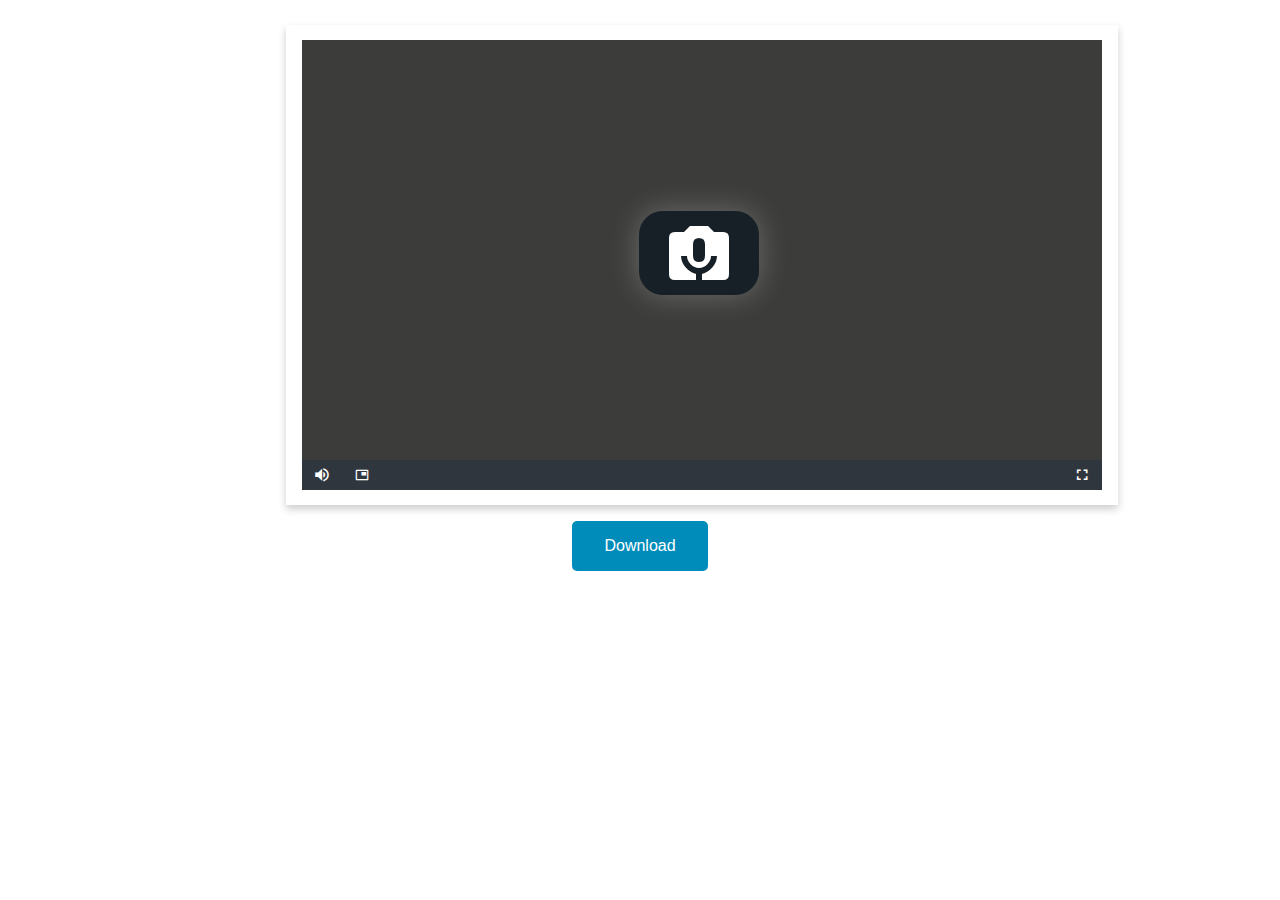
<file: index.html>
<!doctype html>
<html>
<head>
  <meta charset="utf-8">
  <title>Video Grabber</title>

  <link href="./styles/videojs.record.css" rel="stylesheet">
  <link href="./styles/video-js.css" rel="stylesheet">
  <link href="./styles/index.css" rel="stylesheet">

  <script src="./lib/video.js"></script>
  <script src="./lib/RecordRTC.js"></script>
  <script src="./lib/webrtc.js"></script>
  <script src="./lib/moment.min.js"></script>
  <script src="./lib/videojs.record.js"></script>

</head>
<body>

  <div class="main">
    <div class="card card-video-player">
      <video id="portfolioVideo" playsinline class="video-js vjs-default-skin"></video>
    </div>
  <button class="btn btn-primary download">Download</button>
</div>

<script>
var videoMaxLengthInSeconds = 120;

var options = {
    controls: true,
    width: 800,
    height: 450,
    fluid: false,
    plugins: {
        record: {
            audio: true,
            video: {
                width: 1280,
                height: 720
            },
            frameWidth: 1280,
            frameHeight: 720,
            maxLength: videoMaxLengthInSeconds,
            videoMimeType: "video/webm;codecs=H264",
            autoMuteDevice: true
        }
    }
};

var player = videojs('portfolioVideo', options, function() {
    // print version information at startup
    var msg = 'Using video.js ' + videojs.VERSION +
        ' with videojs-record ' + videojs.getPluginVersion('record') +
        ' and recordrtc ' + RecordRTC.version;
    videojs.log(msg);
});

player.on('deviceError', function() {
    console.log('device error:', player.deviceErrorCode);
});

player.on('error', function(element, error) {
    console.error(error);
});

player.on('startRecord', function() {
    console.log('started recording!');
});

player.on('finishRecord', function() {
    console.log('finished recording!')
    var current_date = moment().format('MM_DD_YYYY_H_mm_ss')
    player.record().saveAs({'video': 'Portfolio_Video_Capture_'+current_date+'.webm'})
});


</script>

</body>
</html>
</file>
<file: styles/videojs.record.css>
/*!
Default styles for videojs-record 3.11.0
*/
@font-face {
  font-family: videojs-record;
  src: url([data-uri]) format("woff");
  font-weight: normal;
  font-style: normal; }

.vjs-icon-av-perm {
  font-family: videojs-record;
  font-weight: normal;
  font-style: normal; }
  .vjs-icon-av-perm:before {
    content: "\f101"; }

.vjs-icon-sv-perm {
  font-family: videojs-record;
  font-weight: normal;
  font-style: normal; }
  .vjs-icon-sv-perm:before {
    content: "\f104"; }

.vjs-icon-video-perm {
  font-family: videojs-record;
  font-weight: normal;
  font-style: normal; }
  .vjs-icon-video-perm:before {
    content: "\f102"; }

.vjs-icon-audio-perm {
  font-family: videojs-record;
  font-weight: normal;
  font-style: normal; }
  .vjs-icon-audio-perm:before {
    content: "\f103"; }

.vjs-icon-screen-perm {
  font-family: videojs-record;
  font-weight: normal;
  font-style: normal; }
  .vjs-icon-screen-perm:before {
    content: "\f104"; }

.vjs-icon-record-start {
  font-family: videojs-record;
  font-weight: normal;
  font-style: normal; }
  .vjs-icon-record-start:before {
    content: "\f105"; }

.vjs-icon-record-stop {
  font-family: videojs-record;
  font-weight: normal;
  font-style: normal; }
  .vjs-icon-record-stop:before {
    content: "\f106"; }

.vjs-icon-photo-camera {
  font-family: videojs-record;
  font-weight: normal;
  font-style: normal; }
  .vjs-icon-photo-camera:before {
    content: "\f107"; }

.vjs-icon-picture-in-picture-start {
  font-family: videojs-record;
  font-weight: normal;
  font-style: normal; }
  .vjs-icon-picture-in-picture-start:before {
    content: "\f108"; }

.vjs-icon-picture-in-picture-stop {
  font-family: videojs-record;
  font-weight: normal;
  font-style: normal; }
  .vjs-icon-picture-in-picture-stop:before {
    content: "\f109"; }

/* General plugin style.
--------------------------------------------------------------------------------
*/
/* Position fullscreen control on right side of the player.
--------------------------------------------------------------------------------
*/
.vjs-record.video-js .vjs-control.vjs-fullscreen-control {
  position: absolute;
  right: 0; }

/* Ensure custom controls are always visible because
   the plugin hides and replace the video.js native mobile
   controls.
--------------------------------------------------------------------------------
*/
.vjs-record .vjs-using-native-controls .vjs-control-bar {
  display: flex !important; }

/* Handle responsive / fluid view.
--------------------------------------------------------------------------------
*/
.vjs-record.vjs-fluid wave.vjs-wavedisplay,
.vjs-record.vjs-fluid .vjs-record-canvas > canvas:nth-child(1),
.vjs-record.vjs-fluid .vjs-animation-display > img:nth-child(1) {
  top: 0;
  position: absolute !important;
  width: 100%;
  min-width: 100%;
  max-width: 100%;
  height: 100%; }

/* Device Button (large centered button at startup)
--------------------------------------------------------------------------------
*/
.vjs-record .vjs-device-button.vjs-control {
  font-size: 3em;
  position: absolute;
  z-index: 2;
  /* Center it vertically */
  top: 50%;
  /* Center it horizontally */
  left: 50%;
  width: 4em;
  height: 2.8em;
  margin-top: -1.8000000000000001em;
  margin-left: -2.1em;
  display: block;
  cursor: pointer;
  opacity: 1;
  /* transition */
  -webkit-transition: all .4s;
  -moz-transition: all .4s;
  -o-transition: all .4s;
  transition: all .4s;
  text-align: center;
  vertical-align: middle;
  /* border-radius */
  -webkit-border-radius: .8em;
  -moz-border-radius: .8em;
  border-radius: .8em;
  /* Need a slightly gray bg so it can be seen on black backgrounds */
  /* background-color-with-alpha */
  background-color: #07141e;
  background-color: rgba(7, 20, 30, 0.7);
  /* box-shadow */
  -webkit-box-shadow: 0 0 1em rgba(255, 255, 255, 0.25);
  -moz-box-shadow: 0 0 1em rgba(255, 255, 255, 0.25);
  box-shadow: 0 0 1em rgba(255, 255, 255, 0.25); }

.vjs-record .vjs-error .vjs-device-button {
  display: none; }

.vjs-record button.vjs-device-button.vjs-control.vjs-icon-av-perm:before,
.vjs-record button.vjs-device-button.vjs-control.vjs-icon-sv-perm:before,
.vjs-record button.vjs-device-button.vjs-control.vjs-icon-audio-perm:before,
.vjs-record button.vjs-device-button.vjs-control.vjs-icon-video-perm:before,
.vjs-record button.vjs-device-button.vjs-control.vjs-icon-screen-perm:before {
  font-size: 2.4em; }

/* Record Toggle (start/stop recording button in controlbar)
--------------------------------------------------------------------------------
*/
.vjs-record .vjs-record-button.vjs-control {
  cursor: pointer; }

.vjs-record .vjs-error .vjs-record-button {
  display: none; }

.vjs-record .vjs-record-button.vjs-control.vjs-icon-record-start:before {
  font-size: 1.4em;
  line-height: 2.2em; }

.vjs-record .vjs-record-button.vjs-control.vjs-icon-record-stop:before {
  font-size: 2.2em;
  line-height: 1.4em; }

.vjs-record .vjs-play-control.vjs-control {
  cursor: pointer; }

/* Camera Button (snapshot try/retry)
--------------------------------------------------------------------------------
*/
.vjs-record .vjs-camera-button.vjs-control {
  cursor: pointer; }

.vjs-record .vjs-error .vjs-camera-button {
  display: none; }

.vjs-record .vjs-camera-button.vjs-control.vjs-icon-photo-camera:before {
  font-size: 2.0em;
  line-height: 1.4em; }

.vjs-record .vjs-camera-button.vjs-control.vjs-icon-replay:before {
  font-size: 2.2em;
  line-height: 1.4em; }

/* Record Indicator (dot in top-right corner visible when recording)
--------------------------------------------------------------------------------
*/
.vjs-record.video-js .vjs-control.vjs-record-indicator.vjs-hidden {
  display: block !important;
  opacity: 0;
  transform: translateX(1em) rotateX(-90deg) scale(0.9);
  transition: all .5s, transform .5s .25s; }

.vjs-record.video-js .vjs-control.vjs-record-indicator {
  width: .8em;
  height: .8em;
  background-color: #ff625e;
  line-height: 1.1em;
  border-radius: 50%;
  right: 2.5ex;
  top: 2ex;
  position: absolute;
  opacity: 1;
  transform: rotateX(0) scale(1.3);
  transition: all .5s, transform .2s .1s; }

.vjs-record.video-js .vjs-control.vjs-record-indicator:before {
  content: attr(data-label);
  color: white;
  position: absolute;
  left: -2.7em;
  font-family: "Helvetica", sans-serif;
  animation-name: pulsetext;
  animation-duration: 5s;
  animation-iteration-count: infinite;
  top: -0.1em;
  font-size: 0.8em;
  opacity: 1;
  transition: opacity .5s .2s; }

.vjs-record.video-js .vjs-control.vjs-record-indicator:after {
  content: "";
  display: block;
  height: calc(.8em - 4px);
  width: calc(.8em - 4px);
  border: 2px solid #ff625e;
  border-radius: 50%;
  position: absolute;
  top: 2px;
  left: 2px;
  transform-origin: center;
  animation-name: pulse;
  animation-duration: 2s;
  animation-iteration-count: infinite;
  animation-delay: .25s; }

@keyframes pulsetext {
  from {
    opacity: .75; }
  25% {
    opacity: .5; }
  50% {
    opacity: .75; }
  75% {
    opacity: .5; }
  to {
    opacity: .75; } }

@keyframes pulse {
  from {
    opacity: 1;
    transform: scale(1.6); }
  50% {
    opacity: .5;
    transform: scale(2.5); }
  to {
    opacity: 0;
    transform: scale(3.5); } }

/* Picture-In-Picture Toggle (button in controlbar)
--------------------------------------------------------------------------------
*/
.vjs-record .vjs-pip-button.vjs-control {
  cursor: pointer; }

.vjs-record .vjs-error .vjs-pip-button {
  display: none; }

.vjs-record .vjs-pip-button.vjs-control.vjs-icon-picture-in-picture-start:before {
  font-size: 1.4em;
  line-height: 2.2em; }

.vjs-record .vjs-pip-button.vjs-control.vjs-icon-picture-in-picture-stop:before {
  font-size: 1.4em;
  line-height: 2.2em; }
</file>
<file: styles/video-js.css>
@charset "UTF-8";
.vjs-modal-dialog .vjs-modal-dialog-content, .video-js .vjs-modal-dialog, .vjs-button > .vjs-icon-placeholder:before, .video-js .vjs-big-play-button .vjs-icon-placeholder:before {
  position: absolute;
  top: 0;
  left: 0;
  width: 100%;
  height: 100%;
}

.vjs-button > .vjs-icon-placeholder:before, .video-js .vjs-big-play-button .vjs-icon-placeholder:before {
  text-align: center;
}

@font-face {
  font-family: VideoJS;
  src: url([data-uri]) format("woff");
  font-weight: normal;
  font-style: normal;
}
.vjs-icon-play, .video-js .vjs-play-control .vjs-icon-placeholder, .video-js .vjs-big-play-button .vjs-icon-placeholder:before {
  font-family: VideoJS;
  font-weight: normal;
  font-style: normal;
}
.vjs-icon-play:before, .video-js .vjs-play-control .vjs-icon-placeholder:before, .video-js .vjs-big-play-button .vjs-icon-placeholder:before {
  content: "\f101";
}

.vjs-icon-play-circle {
  font-family: VideoJS;
  font-weight: normal;
  font-style: normal;
}
.vjs-icon-play-circle:before {
  content: "\f102";
}

.vjs-icon-pause, .video-js .vjs-play-control.vjs-playing .vjs-icon-placeholder {
  font-family: VideoJS;
  font-weight: normal;
  font-style: normal;
}
.vjs-icon-pause:before, .video-js .vjs-play-control.vjs-playing .vjs-icon-placeholder:before {
  content: "\f103";
}

.vjs-icon-volume-mute, .video-js .vjs-mute-control.vjs-vol-0 .vjs-icon-placeholder {
  font-family: VideoJS;
  font-weight: normal;
  font-style: normal;
}
.vjs-icon-volume-mute:before, .video-js .vjs-mute-control.vjs-vol-0 .vjs-icon-placeholder:before {
  content: "\f104";
}

.vjs-icon-volume-low, .video-js .vjs-mute-control.vjs-vol-1 .vjs-icon-placeholder {
  font-family: VideoJS;
  font-weight: normal;
  font-style: normal;
}
.vjs-icon-volume-low:before, .video-js .vjs-mute-control.vjs-vol-1 .vjs-icon-placeholder:before {
  content: "\f105";
}

.vjs-icon-volume-mid, .video-js .vjs-mute-control.vjs-vol-2 .vjs-icon-placeholder {
  font-family: VideoJS;
  font-weight: normal;
  font-style: normal;
}
.vjs-icon-volume-mid:before, .video-js .vjs-mute-control.vjs-vol-2 .vjs-icon-placeholder:before {
  content: "\f106";
}

.vjs-icon-volume-high, .video-js .vjs-mute-control .vjs-icon-placeholder {
  font-family: VideoJS;
  font-weight: normal;
  font-style: normal;
}
.vjs-icon-volume-high:before, .video-js .vjs-mute-control .vjs-icon-placeholder:before {
  content: "\f107";
}

.vjs-icon-fullscreen-enter, .video-js .vjs-fullscreen-control .vjs-icon-placeholder {
  font-family: VideoJS;
  font-weight: normal;
  font-style: normal;
}
.vjs-icon-fullscreen-enter:before, .video-js .vjs-fullscreen-control .vjs-icon-placeholder:before {
  content: "\f108";
}

.vjs-icon-fullscreen-exit, .video-js.vjs-fullscreen .vjs-fullscreen-control .vjs-icon-placeholder {
  font-family: VideoJS;
  font-weight: normal;
  font-style: normal;
}
.vjs-icon-fullscreen-exit:before, .video-js.vjs-fullscreen .vjs-fullscreen-control .vjs-icon-placeholder:before {
  content: "\f109";
}

.vjs-icon-square {
  font-family: VideoJS;
  font-weight: normal;
  font-style: normal;
}
.vjs-icon-square:before {
  content: "\f10a";
}

.vjs-icon-spinner {
  font-family: VideoJS;
  font-weight: normal;
  font-style: normal;
}
.vjs-icon-spinner:before {
  content: "\f10b";
}

.vjs-icon-subtitles, .video-js .vjs-subs-caps-button .vjs-icon-placeholder,
.video-js.video-js:lang(en-GB) .vjs-subs-caps-button .vjs-icon-placeholder,
.video-js.video-js:lang(en-IE) .vjs-subs-caps-button .vjs-icon-placeholder,
.video-js.video-js:lang(en-AU) .vjs-subs-caps-button .vjs-icon-placeholder,
.video-js.video-js:lang(en-NZ) .vjs-subs-caps-button .vjs-icon-placeholder, .video-js .vjs-subtitles-button .vjs-icon-placeholder {
  font-family: VideoJS;
  font-weight: normal;
  font-style: normal;
}
.vjs-icon-subtitles:before, .video-js .vjs-subs-caps-button .vjs-icon-placeholder:before,
.video-js.video-js:lang(en-GB) .vjs-subs-caps-button .vjs-icon-placeholder:before,
.video-js.video-js:lang(en-IE) .vjs-subs-caps-button .vjs-icon-placeholder:before,
.video-js.video-js:lang(en-AU) .vjs-subs-caps-button .vjs-icon-placeholder:before,
.video-js.video-js:lang(en-NZ) .vjs-subs-caps-button .vjs-icon-placeholder:before, .video-js .vjs-subtitles-button .vjs-icon-placeholder:before {
  content: "\f10c";
}

.vjs-icon-captions, .video-js:lang(en) .vjs-subs-caps-button .vjs-icon-placeholder,
.video-js:lang(fr-CA) .vjs-subs-caps-button .vjs-icon-placeholder, .video-js .vjs-captions-button .vjs-icon-placeholder {
  font-family: VideoJS;
  font-weight: normal;
  font-style: normal;
}
.vjs-icon-captions:before, .video-js:lang(en) .vjs-subs-caps-button .vjs-icon-placeholder:before,
.video-js:lang(fr-CA) .vjs-subs-caps-button .vjs-icon-placeholder:before, .video-js .vjs-captions-button .vjs-icon-placeholder:before {
  content: "\f10d";
}

.vjs-icon-chapters, .video-js .vjs-chapters-button .vjs-icon-placeholder {
  font-family: VideoJS;
  font-weight: normal;
  font-style: normal;
}
.vjs-icon-chapters:before, .video-js .vjs-chapters-button .vjs-icon-placeholder:before {
  content: "\f10e";
}

.vjs-icon-share {
  font-family: VideoJS;
  font-weight: normal;
  font-style: normal;
}
.vjs-icon-share:before {
  content: "\f10f";
}

.vjs-icon-cog {
  font-family: VideoJS;
  font-weight: normal;
  font-style: normal;
}
.vjs-icon-cog:before {
  content: "\f110";
}

.vjs-icon-circle, .vjs-seek-to-live-control .vjs-icon-placeholder, .video-js .vjs-volume-level, .video-js .vjs-play-progress {
  font-family: VideoJS;
  font-weight: normal;
  font-style: normal;
}
.vjs-icon-circle:before, .vjs-seek-to-live-control .vjs-icon-placeholder:before, .video-js .vjs-volume-level:before, .video-js .vjs-play-progress:before {
  content: "\f111";
}

.vjs-icon-circle-outline {
  font-family: VideoJS;
  font-weight: normal;
  font-style: normal;
}
.vjs-icon-circle-outline:before {
  content: "\f112";
}

.vjs-icon-circle-inner-circle {
  font-family: VideoJS;
  font-weight: normal;
  font-style: normal;
}
.vjs-icon-circle-inner-circle:before {
  content: "\f113";
}

.vjs-icon-hd {
  font-family: VideoJS;
  font-weight: normal;
  font-style: normal;
}
.vjs-icon-hd:before {
  content: "\f114";
}

.vjs-icon-cancel, .video-js .vjs-control.vjs-close-button .vjs-icon-placeholder {
  font-family: VideoJS;
  font-weight: normal;
  font-style: normal;
}
.vjs-icon-cancel:before, .video-js .vjs-control.vjs-close-button .vjs-icon-placeholder:before {
  content: "\f115";
}

.vjs-icon-replay, .video-js .vjs-play-control.vjs-ended .vjs-icon-placeholder {
  font-family: VideoJS;
  font-weight: normal;
  font-style: normal;
}
.vjs-icon-replay:before, .video-js .vjs-play-control.vjs-ended .vjs-icon-placeholder:before {
  content: "\f116";
}

.vjs-icon-facebook {
  font-family: VideoJS;
  font-weight: normal;
  font-style: normal;
}
.vjs-icon-facebook:before {
  content: "\f117";
}

.vjs-icon-gplus {
  font-family: VideoJS;
  font-weight: normal;
  font-style: normal;
}
.vjs-icon-gplus:before {
  content: "\f118";
}

.vjs-icon-linkedin {
  font-family: VideoJS;
  font-weight: normal;
  font-style: normal;
}
.vjs-icon-linkedin:before {
  content: "\f119";
}

.vjs-icon-twitter {
  font-family: VideoJS;
  font-weight: normal;
  font-style: normal;
}
.vjs-icon-twitter:before {
  content: "\f11a";
}

.vjs-icon-tumblr {
  font-family: VideoJS;
  font-weight: normal;
  font-style: normal;
}
.vjs-icon-tumblr:before {
  content: "\f11b";
}

.vjs-icon-pinterest {
  font-family: VideoJS;
  font-weight: normal;
  font-style: normal;
}
.vjs-icon-pinterest:before {
  content: "\f11c";
}

.vjs-icon-audio-description, .video-js .vjs-descriptions-button .vjs-icon-placeholder {
  font-family: VideoJS;
  font-weight: normal;
  font-style: normal;
}
.vjs-icon-audio-description:before, .video-js .vjs-descriptions-button .vjs-icon-placeholder:before {
  content: "\f11d";
}

.vjs-icon-audio, .video-js .vjs-audio-button .vjs-icon-placeholder {
  font-family: VideoJS;
  font-weight: normal;
  font-style: normal;
}
.vjs-icon-audio:before, .video-js .vjs-audio-button .vjs-icon-placeholder:before {
  content: "\f11e";
}

.vjs-icon-next-item {
  font-family: VideoJS;
  font-weight: normal;
  font-style: normal;
}
.vjs-icon-next-item:before {
  content: "\f11f";
}

.vjs-icon-previous-item {
  font-family: VideoJS;
  font-weight: normal;
  font-style: normal;
}
.vjs-icon-previous-item:before {
  content: "\f120";
}

.vjs-icon-picture-in-picture-enter, .video-js .vjs-picture-in-picture-control .vjs-icon-placeholder {
  font-family: VideoJS;
  font-weight: normal;
  font-style: normal;
}
.vjs-icon-picture-in-picture-enter:before, .video-js .vjs-picture-in-picture-control .vjs-icon-placeholder:before {
  content: "\f121";
}

.vjs-icon-picture-in-picture-exit, .video-js.vjs-picture-in-picture .vjs-picture-in-picture-control .vjs-icon-placeholder {
  font-family: VideoJS;
  font-weight: normal;
  font-style: normal;
}
.vjs-icon-picture-in-picture-exit:before, .video-js.vjs-picture-in-picture .vjs-picture-in-picture-control .vjs-icon-placeholder:before {
  content: "\f122";
}

.video-js {
  display: block;
  vertical-align: top;
  box-sizing: border-box;
  color: #fff;
  background-color: #000;
  position: relative;
  padding: 0;
  font-size: 10px;
  line-height: 1;
  font-weight: normal;
  font-style: normal;
  font-family: Arial, Helvetica, sans-serif;
  word-break: initial;
}
.video-js:-moz-full-screen {
  position: absolute;
}
.video-js:-webkit-full-screen {
  width: 100% !important;
  height: 100% !important;
}

.video-js[tabindex="-1"] {
  outline: none;
}

.video-js *,
.video-js *:before,
.video-js *:after {
  box-sizing: inherit;
}

.video-js ul {
  font-family: inherit;
  font-size: inherit;
  line-height: inherit;
  list-style-position: outside;
  margin-left: 0;
  margin-right: 0;
  margin-top: 0;
  margin-bottom: 0;
}

.video-js.vjs-fluid,
.video-js.vjs-16-9,
.video-js.vjs-4-3 {
  width: 100%;
  max-width: 100%;
  height: 0;
}

.video-js.vjs-16-9 {
  padding-top: 56.25%;
}

.video-js.vjs-4-3 {
  padding-top: 75%;
}

.video-js.vjs-fill {
  width: 100%;
  height: 100%;
}

.video-js .vjs-tech {
  position: absolute;
  top: 0;
  left: 0;
  width: 100%;
  height: 100%;
}

body.vjs-full-window {
  padding: 0;
  margin: 0;
  height: 100%;
}

.vjs-full-window .video-js.vjs-fullscreen {
  position: fixed;
  overflow: hidden;
  z-index: 1000;
  left: 0;
  top: 0;
  bottom: 0;
  right: 0;
}

.video-js.vjs-fullscreen {
  width: 100% !important;
  height: 100% !important;
  padding-top: 0 !important;
}

.video-js.vjs-fullscreen.vjs-user-inactive {
  cursor: none;
}

.vjs-hidden {
  display: none !important;
}

.vjs-disabled {
  opacity: 0.5;
  cursor: default;
}

.video-js .vjs-offscreen {
  height: 1px;
  left: -9999px;
  position: absolute;
  top: 0;
  width: 1px;
}

.vjs-lock-showing {
  display: block !important;
  opacity: 1;
  visibility: visible;
}

.vjs-no-js {
  padding: 20px;
  color: #fff;
  background-color: #000;
  font-size: 18px;
  font-family: Arial, Helvetica, sans-serif;
  text-align: center;
  width: 300px;
  height: 150px;
  margin: 0px auto;
}

.vjs-no-js a,
.vjs-no-js a:visited {
  color: #66A8CC;
}

.video-js .vjs-big-play-button {
  font-size: 3em;
  line-height: 1.5em;
  height: 1.63332em;
  width: 3em;
  display: block;
  position: absolute;
  top: 10px;
  left: 10px;
  padding: 0;
  cursor: pointer;
  opacity: 1;
  border: 0.06666em solid #fff;
  background-color: #2B333F;
  background-color: rgba(43, 51, 63, 0.7);
  border-radius: 0.3em;
  transition: all 0.4s;
}
.vjs-big-play-centered .vjs-big-play-button {
  top: 50%;
  left: 50%;
  margin-top: -0.81666em;
  margin-left: -1.5em;
}

.video-js:hover .vjs-big-play-button,
.video-js .vjs-big-play-button:focus {
  border-color: #fff;
  background-color: #73859f;
  background-color: rgba(115, 133, 159, 0.5);
  transition: all 0s;
}

.vjs-controls-disabled .vjs-big-play-button,
.vjs-has-started .vjs-big-play-button,
.vjs-using-native-controls .vjs-big-play-button,
.vjs-error .vjs-big-play-button {
  display: none;
}

.vjs-has-started.vjs-paused.vjs-show-big-play-button-on-pause .vjs-big-play-button {
  display: block;
}

.video-js button {
  background: none;
  border: none;
  color: inherit;
  display: inline-block;
  font-size: inherit;
  line-height: inherit;
  text-transform: none;
  text-decoration: none;
  transition: none;
  -webkit-appearance: none;
  -moz-appearance: none;
  appearance: none;
}

.vjs-control .vjs-button {
  width: 100%;
  height: 100%;
}

.video-js .vjs-control.vjs-close-button {
  cursor: pointer;
  height: 3em;
  position: absolute;
  right: 0;
  top: 0.5em;
  z-index: 2;
}
.video-js .vjs-modal-dialog {
  background: rgba(0, 0, 0, 0.8);
  background: linear-gradient(180deg, rgba(0, 0, 0, 0.8), rgba(255, 255, 255, 0));
  overflow: auto;
}

.video-js .vjs-modal-dialog > * {
  box-sizing: border-box;
}

.vjs-modal-dialog .vjs-modal-dialog-content {
  font-size: 1.2em;
  line-height: 1.5;
  padding: 20px 24px;
  z-index: 1;
}

.vjs-menu-button {
  cursor: pointer;
}

.vjs-menu-button.vjs-disabled {
  cursor: default;
}

.vjs-workinghover .vjs-menu-button.vjs-disabled:hover .vjs-menu {
  display: none;
}

.vjs-menu .vjs-menu-content {
  display: block;
  padding: 0;
  margin: 0;
  font-family: Arial, Helvetica, sans-serif;
  overflow: auto;
}

.vjs-menu .vjs-menu-content > * {
  box-sizing: border-box;
}

.vjs-scrubbing .vjs-control.vjs-menu-button:hover .vjs-menu {
  display: none;
}

.vjs-menu li {
  list-style: none;
  margin: 0;
  padding: 0.2em 0;
  line-height: 1.4em;
  font-size: 1.2em;
  text-align: center;
  text-transform: lowercase;
}

.vjs-menu li.vjs-menu-item:focus,
.vjs-menu li.vjs-menu-item:hover,
.js-focus-visible .vjs-menu li.vjs-menu-item:hover {
  background-color: #73859f;
  background-color: rgba(115, 133, 159, 0.5);
}

.vjs-menu li.vjs-selected,
.vjs-menu li.vjs-selected:focus,
.vjs-menu li.vjs-selected:hover,
.js-focus-visible .vjs-menu li.vjs-selected:hover {
  background-color: #fff;
  color: #2B333F;
}

.vjs-menu li.vjs-menu-title {
  text-align: center;
  text-transform: uppercase;
  font-size: 1em;
  line-height: 2em;
  padding: 0;
  margin: 0 0 0.3em 0;
  font-weight: bold;
  cursor: default;
}

.vjs-menu-button-popup .vjs-menu {
  display: none;
  position: absolute;
  bottom: 0;
  width: 10em;
  left: -3em;
  height: 0em;
  margin-bottom: 1.5em;
  border-top-color: rgba(43, 51, 63, 0.7);
}

.vjs-menu-button-popup .vjs-menu .vjs-menu-content {
  background-color: #2B333F;
  background-color: rgba(43, 51, 63, 0.7);
  position: absolute;
  width: 100%;
  bottom: 1.5em;
  max-height: 15em;
}

.vjs-layout-tiny .vjs-menu-button-popup .vjs-menu .vjs-menu-content,
.vjs-layout-x-small .vjs-menu-button-popup .vjs-menu .vjs-menu-content {
  max-height: 5em;
}

.vjs-layout-small .vjs-menu-button-popup .vjs-menu .vjs-menu-content {
  max-height: 10em;
}

.vjs-layout-medium .vjs-menu-button-popup .vjs-menu .vjs-menu-content {
  max-height: 14em;
}

.vjs-layout-large .vjs-menu-button-popup .vjs-menu .vjs-menu-content,
.vjs-layout-x-large .vjs-menu-button-popup .vjs-menu .vjs-menu-content,
.vjs-layout-huge .vjs-menu-button-popup .vjs-menu .vjs-menu-content {
  max-height: 25em;
}

.vjs-workinghover .vjs-menu-button-popup.vjs-hover .vjs-menu,
.vjs-menu-button-popup .vjs-menu.vjs-lock-showing {
  display: block;
}

.video-js .vjs-menu-button-inline {
  transition: all 0.4s;
  overflow: hidden;
}

.video-js .vjs-menu-button-inline:before {
  width: 2.222222222em;
}

.video-js .vjs-menu-button-inline:hover,
.video-js .vjs-menu-button-inline:focus,
.video-js .vjs-menu-button-inline.vjs-slider-active,
.video-js.vjs-no-flex .vjs-menu-button-inline {
  width: 12em;
}

.vjs-menu-button-inline .vjs-menu {
  opacity: 0;
  height: 100%;
  width: auto;
  position: absolute;
  left: 4em;
  top: 0;
  padding: 0;
  margin: 0;
  transition: all 0.4s;
}

.vjs-menu-button-inline:hover .vjs-menu,
.vjs-menu-button-inline:focus .vjs-menu,
.vjs-menu-button-inline.vjs-slider-active .vjs-menu {
  display: block;
  opacity: 1;
}

.vjs-no-flex .vjs-menu-button-inline .vjs-menu {
  display: block;
  opacity: 1;
  position: relative;
  width: auto;
}

.vjs-no-flex .vjs-menu-button-inline:hover .vjs-menu,
.vjs-no-flex .vjs-menu-button-inline:focus .vjs-menu,
.vjs-no-flex .vjs-menu-button-inline.vjs-slider-active .vjs-menu {
  width: auto;
}

.vjs-menu-button-inline .vjs-menu-content {
  width: auto;
  height: 100%;
  margin: 0;
  overflow: hidden;
}

.video-js .vjs-control-bar {
  display: none;
  width: 100%;
  position: absolute;
  bottom: 0;
  left: 0;
  right: 0;
  height: 3em;
  background-color: #2B333F;
  background-color: rgba(43, 51, 63, 0.7);
}

.vjs-has-started .vjs-control-bar {
  display: flex;
  visibility: visible;
  opacity: 1;
  transition: visibility 0.1s, opacity 0.1s;
}

.vjs-has-started.vjs-user-inactive.vjs-playing .vjs-control-bar {
  visibility: visible;
  opacity: 0;
  transition: visibility 1s, opacity 1s;
}

.vjs-controls-disabled .vjs-control-bar,
.vjs-using-native-controls .vjs-control-bar,
.vjs-error .vjs-control-bar {
  display: none !important;
}

.vjs-audio.vjs-has-started.vjs-user-inactive.vjs-playing .vjs-control-bar {
  opacity: 1;
  visibility: visible;
}

.vjs-has-started.vjs-no-flex .vjs-control-bar {
  display: table;
}

.video-js .vjs-control {
  position: relative;
  text-align: center;
  margin: 0;
  padding: 0;
  height: 100%;
  width: 4em;
  flex: none;
}

.vjs-button > .vjs-icon-placeholder:before {
  font-size: 1.8em;
  line-height: 1.67;
}

.video-js .vjs-control:focus:before,
.video-js .vjs-control:hover:before,
.video-js .vjs-control:focus {
  text-shadow: 0em 0em 1em white;
}

.video-js .vjs-control-text {
  border: 0;
  clip: rect(0 0 0 0);
  height: 1px;
  overflow: hidden;
  padding: 0;
  position: absolute;
  width: 1px;
}

.vjs-no-flex .vjs-control {
  display: table-cell;
  vertical-align: middle;
}

.video-js .vjs-custom-control-spacer {
  display: none;
}

.video-js .vjs-progress-control {
  cursor: pointer;
  flex: auto;
  display: flex;
  align-items: center;
  min-width: 4em;
  touch-action: none;
}

.video-js .vjs-progress-control.disabled {
  cursor: default;
}

.vjs-live .vjs-progress-control {
  display: none;
}

.vjs-liveui .vjs-progress-control {
  display: flex;
  align-items: center;
}

.vjs-no-flex .vjs-progress-control {
  width: auto;
}

.video-js .vjs-progress-holder {
  flex: auto;
  transition: all 0.2s;
  height: 0.3em;
}

.video-js .vjs-progress-control .vjs-progress-holder {
  margin: 0 10px;
}

.video-js .vjs-progress-control:hover .vjs-progress-holder {
  font-size: 1.6666666667em;
}

.video-js .vjs-progress-control:hover .vjs-progress-holder.disabled {
  font-size: 1em;
}

.video-js .vjs-progress-holder .vjs-play-progress,
.video-js .vjs-progress-holder .vjs-load-progress,
.video-js .vjs-progress-holder .vjs-load-progress div {
  position: absolute;
  display: block;
  height: 100%;
  margin: 0;
  padding: 0;
  width: 0;
}

.video-js .vjs-play-progress {
  background-color: #fff;
}
.video-js .vjs-play-progress:before {
  font-size: 0.9em;
  position: absolute;
  right: -0.5em;
  top: -0.3333333333em;
  z-index: 1;
}

.video-js .vjs-load-progress {
  background: rgba(115, 133, 159, 0.5);
}

.video-js .vjs-load-progress div {
  background: rgba(115, 133, 159, 0.75);
}

.video-js .vjs-time-tooltip {
  background-color: #fff;
  background-color: rgba(255, 255, 255, 0.8);
  border-radius: 0.3em;
  color: #000;
  float: right;
  font-family: Arial, Helvetica, sans-serif;
  font-size: 1em;
  padding: 6px 8px 8px 8px;
  pointer-events: none;
  position: absolute;
  top: -3.4em;
  visibility: hidden;
  z-index: 1;
}

.video-js .vjs-progress-holder:focus .vjs-time-tooltip {
  display: none;
}

.video-js .vjs-progress-control:hover .vjs-time-tooltip,
.video-js .vjs-progress-control:hover .vjs-progress-holder:focus .vjs-time-tooltip {
  display: block;
  font-size: 0.6em;
  visibility: visible;
}

.video-js .vjs-progress-control.disabled:hover .vjs-time-tooltip {
  font-size: 1em;
}

.video-js .vjs-progress-control .vjs-mouse-display {
  display: none;
  position: absolute;
  width: 1px;
  height: 100%;
  background-color: #000;
  z-index: 1;
}

.vjs-no-flex .vjs-progress-control .vjs-mouse-display {
  z-index: 0;
}

.video-js .vjs-progress-control:hover .vjs-mouse-display {
  display: block;
}

.video-js.vjs-user-inactive .vjs-progress-control .vjs-mouse-display {
  visibility: hidden;
  opacity: 0;
  transition: visibility 1s, opacity 1s;
}

.video-js.vjs-user-inactive.vjs-no-flex .vjs-progress-control .vjs-mouse-display {
  display: none;
}

.vjs-mouse-display .vjs-time-tooltip {
  color: #fff;
  background-color: #000;
  background-color: rgba(0, 0, 0, 0.8);
}

.video-js .vjs-slider {
  position: relative;
  cursor: pointer;
  padding: 0;
  margin: 0 0.45em 0 0.45em;
  /* iOS Safari */
  -webkit-touch-callout: none;
  /* Safari */
  -webkit-user-select: none;
  /* Konqueror HTML */
  /* Firefox */
  -moz-user-select: none;
  /* Internet Explorer/Edge */
  -ms-user-select: none;
  /* Non-prefixed version, currently supported by Chrome and Opera */
  user-select: none;
  background-color: #73859f;
  background-color: rgba(115, 133, 159, 0.5);
}

.video-js .vjs-slider.disabled {
  cursor: default;
}

.video-js .vjs-slider:focus {
  text-shadow: 0em 0em 1em white;
  box-shadow: 0 0 1em #fff;
}

.video-js .vjs-mute-control {
  cursor: pointer;
  flex: none;
}
.video-js .vjs-volume-control {
  cursor: pointer;
  margin-right: 1em;
  display: flex;
}

.video-js .vjs-volume-control.vjs-volume-horizontal {
  width: 5em;
}

.video-js .vjs-volume-panel .vjs-volume-control {
  visibility: visible;
  opacity: 0;
  width: 1px;
  height: 1px;
  margin-left: -1px;
}

.video-js .vjs-volume-panel {
  transition: width 1s;
}
.video-js .vjs-volume-panel.vjs-hover .vjs-volume-control, .video-js .vjs-volume-panel:active .vjs-volume-control, .video-js .vjs-volume-panel:focus .vjs-volume-control, .video-js .vjs-volume-panel .vjs-volume-control:active, .video-js .vjs-volume-panel.vjs-hover .vjs-mute-control ~ .vjs-volume-control, .video-js .vjs-volume-panel .vjs-volume-control.vjs-slider-active {
  visibility: visible;
  opacity: 1;
  position: relative;
  transition: visibility 0.1s, opacity 0.1s, height 0.1s, width 0.1s, left 0s, top 0s;
}
.video-js .vjs-volume-panel.vjs-hover .vjs-volume-control.vjs-volume-horizontal, .video-js .vjs-volume-panel:active .vjs-volume-control.vjs-volume-horizontal, .video-js .vjs-volume-panel:focus .vjs-volume-control.vjs-volume-horizontal, .video-js .vjs-volume-panel .vjs-volume-control:active.vjs-volume-horizontal, .video-js .vjs-volume-panel.vjs-hover .vjs-mute-control ~ .vjs-volume-control.vjs-volume-horizontal, .video-js .vjs-volume-panel .vjs-volume-control.vjs-slider-active.vjs-volume-horizontal {
  width: 5em;
  height: 3em;
  margin-right: 0;
}
.video-js .vjs-volume-panel.vjs-hover .vjs-volume-control.vjs-volume-vertical, .video-js .vjs-volume-panel:active .vjs-volume-control.vjs-volume-vertical, .video-js .vjs-volume-panel:focus .vjs-volume-control.vjs-volume-vertical, .video-js .vjs-volume-panel .vjs-volume-control:active.vjs-volume-vertical, .video-js .vjs-volume-panel.vjs-hover .vjs-mute-control ~ .vjs-volume-control.vjs-volume-vertical, .video-js .vjs-volume-panel .vjs-volume-control.vjs-slider-active.vjs-volume-vertical {
  left: -3.5em;
  transition: left 0s;
}
.video-js .vjs-volume-panel.vjs-volume-panel-horizontal.vjs-hover, .video-js .vjs-volume-panel.vjs-volume-panel-horizontal:active, .video-js .vjs-volume-panel.vjs-volume-panel-horizontal.vjs-slider-active {
  width: 10em;
  transition: width 0.1s;
}
.video-js .vjs-volume-panel.vjs-volume-panel-horizontal.vjs-mute-toggle-only {
  width: 4em;
}

.video-js .vjs-volume-panel .vjs-volume-control.vjs-volume-vertical {
  height: 8em;
  width: 3em;
  left: -3000em;
  transition: visibility 1s, opacity 1s, height 1s 1s, width 1s 1s, left 1s 1s, top 1s 1s;
}

.video-js .vjs-volume-panel .vjs-volume-control.vjs-volume-horizontal {
  transition: visibility 1s, opacity 1s, height 1s 1s, width 1s, left 1s 1s, top 1s 1s;
}

.video-js.vjs-no-flex .vjs-volume-panel .vjs-volume-control.vjs-volume-horizontal {
  width: 5em;
  height: 3em;
  visibility: visible;
  opacity: 1;
  position: relative;
  transition: none;
}

.video-js.vjs-no-flex .vjs-volume-control.vjs-volume-vertical,
.video-js.vjs-no-flex .vjs-volume-panel .vjs-volume-control.vjs-volume-vertical {
  position: absolute;
  bottom: 3em;
  left: 0.5em;
}

.video-js .vjs-volume-panel {
  display: flex;
}

.video-js .vjs-volume-bar {
  margin: 1.35em 0.45em;
}

.vjs-volume-bar.vjs-slider-horizontal {
  width: 5em;
  height: 0.3em;
}

.vjs-volume-bar.vjs-slider-vertical {
  width: 0.3em;
  height: 5em;
  margin: 1.35em auto;
}

.video-js .vjs-volume-level {
  position: absolute;
  bottom: 0;
  left: 0;
  background-color: #fff;
}
.video-js .vjs-volume-level:before {
  position: absolute;
  font-size: 0.9em;
}

.vjs-slider-vertical .vjs-volume-level {
  width: 0.3em;
}
.vjs-slider-vertical .vjs-volume-level:before {
  top: -0.5em;
  left: -0.3em;
}

.vjs-slider-horizontal .vjs-volume-level {
  height: 0.3em;
}
.vjs-slider-horizontal .vjs-volume-level:before {
  top: -0.3em;
  right: -0.5em;
}

.video-js .vjs-volume-panel.vjs-volume-panel-vertical {
  width: 4em;
}

.vjs-volume-bar.vjs-slider-vertical .vjs-volume-level {
  height: 100%;
}

.vjs-volume-bar.vjs-slider-horizontal .vjs-volume-level {
  width: 100%;
}

.video-js .vjs-volume-vertical {
  width: 3em;
  height: 8em;
  bottom: 8em;
  background-color: #2B333F;
  background-color: rgba(43, 51, 63, 0.7);
}

.video-js .vjs-volume-horizontal .vjs-menu {
  left: -2em;
}

.vjs-poster {
  display: inline-block;
  vertical-align: middle;
  background-repeat: no-repeat;
  background-position: 50% 50%;
  background-size: contain;
  background-color: #000000;
  cursor: pointer;
  margin: 0;
  padding: 0;
  position: absolute;
  top: 0;
  right: 0;
  bottom: 0;
  left: 0;
  height: 100%;
}

.vjs-has-started .vjs-poster {
  display: none;
}

.vjs-audio.vjs-has-started .vjs-poster {
  display: block;
}

.vjs-using-native-controls .vjs-poster {
  display: none;
}

.video-js .vjs-live-control {
  display: flex;
  align-items: flex-start;
  flex: auto;
  font-size: 1em;
  line-height: 3em;
}

.vjs-no-flex .vjs-live-control {
  display: table-cell;
  width: auto;
  text-align: left;
}

.video-js:not(.vjs-live) .vjs-live-control,
.video-js.vjs-liveui .vjs-live-control {
  display: none;
}

.video-js .vjs-seek-to-live-control {
  cursor: pointer;
  flex: none;
  display: inline-flex;
  height: 100%;
  padding-left: 0.5em;
  padding-right: 0.5em;
  font-size: 1em;
  line-height: 3em;
  width: auto;
  min-width: 4em;
}

.vjs-no-flex .vjs-seek-to-live-control {
  display: table-cell;
  width: auto;
  text-align: left;
}

.video-js.vjs-live:not(.vjs-liveui) .vjs-seek-to-live-control,
.video-js:not(.vjs-live) .vjs-seek-to-live-control {
  display: none;
}

.vjs-seek-to-live-control.vjs-control.vjs-at-live-edge {
  cursor: auto;
}

.vjs-seek-to-live-control .vjs-icon-placeholder {
  margin-right: 0.5em;
  color: #888;
}

.vjs-seek-to-live-control.vjs-control.vjs-at-live-edge .vjs-icon-placeholder {
  color: red;
}

.video-js .vjs-time-control {
  flex: none;
  font-size: 1em;
  line-height: 3em;
  min-width: 2em;
  width: auto;
  padding-left: 1em;
  padding-right: 1em;
}

.vjs-live .vjs-time-control {
  display: none;
}

.video-js .vjs-current-time,
.vjs-no-flex .vjs-current-time {
  display: none;
}

.video-js .vjs-duration,
.vjs-no-flex .vjs-duration {
  display: none;
}

.vjs-time-divider {
  display: none;
  line-height: 3em;
}

.vjs-live .vjs-time-divider {
  display: none;
}

.video-js .vjs-play-control {
  cursor: pointer;
}

.video-js .vjs-play-control .vjs-icon-placeholder {
  flex: none;
}

.vjs-text-track-display {
  position: absolute;
  bottom: 3em;
  left: 0;
  right: 0;
  top: 0;
  pointer-events: none;
}

.video-js.vjs-user-inactive.vjs-playing .vjs-text-track-display {
  bottom: 1em;
}

.video-js .vjs-text-track {
  font-size: 1.4em;
  text-align: center;
  margin-bottom: 0.1em;
}

.vjs-subtitles {
  color: #fff;
}

.vjs-captions {
  color: #fc6;
}

.vjs-tt-cue {
  display: block;
}

video::-webkit-media-text-track-display {
  transform: translateY(-3em);
}

.video-js.vjs-user-inactive.vjs-playing video::-webkit-media-text-track-display {
  transform: translateY(-1.5em);
}

.video-js .vjs-picture-in-picture-control {
  cursor: pointer;
  flex: none;
}
.video-js .vjs-fullscreen-control {
  cursor: pointer;
  flex: none;
}
.vjs-playback-rate > .vjs-menu-button,
.vjs-playback-rate .vjs-playback-rate-value {
  position: absolute;
  top: 0;
  left: 0;
  width: 100%;
  height: 100%;
}

.vjs-playback-rate .vjs-playback-rate-value {
  pointer-events: none;
  font-size: 1.5em;
  line-height: 2;
  text-align: center;
}

.vjs-playback-rate .vjs-menu {
  width: 4em;
  left: 0em;
}

.vjs-error .vjs-error-display .vjs-modal-dialog-content {
  font-size: 1.4em;
  text-align: center;
}

.vjs-error .vjs-error-display:before {
  color: #fff;
  content: "X";
  font-family: Arial, Helvetica, sans-serif;
  font-size: 4em;
  left: 0;
  line-height: 1;
  margin-top: -0.5em;
  position: absolute;
  text-shadow: 0.05em 0.05em 0.1em #000;
  text-align: center;
  top: 50%;
  vertical-align: middle;
  width: 100%;
}

.vjs-loading-spinner {
  display: none;
  position: absolute;
  top: 50%;
  left: 50%;
  margin: -25px 0 0 -25px;
  opacity: 0.85;
  text-align: left;
  border: 6px solid rgba(43, 51, 63, 0.7);
  box-sizing: border-box;
  background-clip: padding-box;
  width: 50px;
  height: 50px;
  border-radius: 25px;
  visibility: hidden;
}

.vjs-seeking .vjs-loading-spinner,
.vjs-waiting .vjs-loading-spinner {
  display: block;
  -webkit-animation: vjs-spinner-show 0s linear 0.3s forwards;
          animation: vjs-spinner-show 0s linear 0.3s forwards;
}

.vjs-loading-spinner:before,
.vjs-loading-spinner:after {
  content: "";
  position: absolute;
  margin: -6px;
  box-sizing: inherit;
  width: inherit;
  height: inherit;
  border-radius: inherit;
  opacity: 1;
  border: inherit;
  border-color: transparent;
  border-top-color: white;
}

.vjs-seeking .vjs-loading-spinner:before,
.vjs-seeking .vjs-loading-spinner:after,
.vjs-waiting .vjs-loading-spinner:before,
.vjs-waiting .vjs-loading-spinner:after {
  -webkit-animation: vjs-spinner-spin 1.1s cubic-bezier(0.6, 0.2, 0, 0.8) infinite, vjs-spinner-fade 1.1s linear infinite;
  animation: vjs-spinner-spin 1.1s cubic-bezier(0.6, 0.2, 0, 0.8) infinite, vjs-spinner-fade 1.1s linear infinite;
}

.vjs-seeking .vjs-loading-spinner:before,
.vjs-waiting .vjs-loading-spinner:before {
  border-top-color: white;
}

.vjs-seeking .vjs-loading-spinner:after,
.vjs-waiting .vjs-loading-spinner:after {
  border-top-color: white;
  -webkit-animation-delay: 0.44s;
  animation-delay: 0.44s;
}

@keyframes vjs-spinner-show {
  to {
    visibility: visible;
  }
}
@-webkit-keyframes vjs-spinner-show {
  to {
    visibility: visible;
  }
}
@keyframes vjs-spinner-spin {
  100% {
    transform: rotate(360deg);
  }
}
@-webkit-keyframes vjs-spinner-spin {
  100% {
    -webkit-transform: rotate(360deg);
  }
}
@keyframes vjs-spinner-fade {
  0% {
    border-top-color: #73859f;
  }
  20% {
    border-top-color: #73859f;
  }
  35% {
    border-top-color: white;
  }
  60% {
    border-top-color: #73859f;
  }
  100% {
    border-top-color: #73859f;
  }
}
@-webkit-keyframes vjs-spinner-fade {
  0% {
    border-top-color: #73859f;
  }
  20% {
    border-top-color: #73859f;
  }
  35% {
    border-top-color: white;
  }
  60% {
    border-top-color: #73859f;
  }
  100% {
    border-top-color: #73859f;
  }
}
.vjs-chapters-button .vjs-menu ul {
  width: 24em;
}

.video-js .vjs-subs-caps-button + .vjs-menu .vjs-captions-menu-item .vjs-menu-item-text .vjs-icon-placeholder {
  vertical-align: middle;
  display: inline-block;
  margin-bottom: -0.1em;
}

.video-js .vjs-subs-caps-button + .vjs-menu .vjs-captions-menu-item .vjs-menu-item-text .vjs-icon-placeholder:before {
  font-family: VideoJS;
  content: "";
  font-size: 1.5em;
  line-height: inherit;
}

.video-js .vjs-audio-button + .vjs-menu .vjs-main-desc-menu-item .vjs-menu-item-text .vjs-icon-placeholder {
  vertical-align: middle;
  display: inline-block;
  margin-bottom: -0.1em;
}

.video-js .vjs-audio-button + .vjs-menu .vjs-main-desc-menu-item .vjs-menu-item-text .vjs-icon-placeholder:before {
  font-family: VideoJS;
  content: " ";
  font-size: 1.5em;
  line-height: inherit;
}

.video-js:not(.vjs-fullscreen).vjs-layout-small .vjs-current-time,
.video-js:not(.vjs-fullscreen).vjs-layout-small .vjs-time-divider,
.video-js:not(.vjs-fullscreen).vjs-layout-small .vjs-duration,
.video-js:not(.vjs-fullscreen).vjs-layout-small .vjs-remaining-time,
.video-js:not(.vjs-fullscreen).vjs-layout-small .vjs-playback-rate,
.video-js:not(.vjs-fullscreen).vjs-layout-small .vjs-chapters-button,
.video-js:not(.vjs-fullscreen).vjs-layout-small .vjs-descriptions-button,
.video-js:not(.vjs-fullscreen).vjs-layout-small .vjs-captions-button,
.video-js:not(.vjs-fullscreen).vjs-layout-small .vjs-subtitles-button,
.video-js:not(.vjs-fullscreen).vjs-layout-small .vjs-audio-button,
.video-js:not(.vjs-fullscreen).vjs-layout-small .vjs-volume-control, .video-js:not(.vjs-fullscreen).vjs-layout-x-small .vjs-current-time,
.video-js:not(.vjs-fullscreen).vjs-layout-x-small .vjs-time-divider,
.video-js:not(.vjs-fullscreen).vjs-layout-x-small .vjs-duration,
.video-js:not(.vjs-fullscreen).vjs-layout-x-small .vjs-remaining-time,
.video-js:not(.vjs-fullscreen).vjs-layout-x-small .vjs-playback-rate,
.video-js:not(.vjs-fullscreen).vjs-layout-x-small .vjs-chapters-button,
.video-js:not(.vjs-fullscreen).vjs-layout-x-small .vjs-descriptions-button,
.video-js:not(.vjs-fullscreen).vjs-layout-x-small .vjs-captions-button,
.video-js:not(.vjs-fullscreen).vjs-layout-x-small .vjs-subtitles-button,
.video-js:not(.vjs-fullscreen).vjs-layout-x-small .vjs-audio-button,
.video-js:not(.vjs-fullscreen).vjs-layout-x-small .vjs-volume-control, .video-js:not(.vjs-fullscreen).vjs-layout-tiny .vjs-current-time,
.video-js:not(.vjs-fullscreen).vjs-layout-tiny .vjs-time-divider,
.video-js:not(.vjs-fullscreen).vjs-layout-tiny .vjs-duration,
.video-js:not(.vjs-fullscreen).vjs-layout-tiny .vjs-remaining-time,
.video-js:not(.vjs-fullscreen).vjs-layout-tiny .vjs-playback-rate,
.video-js:not(.vjs-fullscreen).vjs-layout-tiny .vjs-chapters-button,
.video-js:not(.vjs-fullscreen).vjs-layout-tiny .vjs-descriptions-button,
.video-js:not(.vjs-fullscreen).vjs-layout-tiny .vjs-captions-button,
.video-js:not(.vjs-fullscreen).vjs-layout-tiny .vjs-subtitles-button,
.video-js:not(.vjs-fullscreen).vjs-layout-tiny .vjs-audio-button,
.video-js:not(.vjs-fullscreen).vjs-layout-tiny .vjs-volume-control {
  display: none;
}
.video-js:not(.vjs-fullscreen).vjs-layout-small .vjs-volume-panel.vjs-volume-panel-horizontal:hover,
.video-js:not(.vjs-fullscreen).vjs-layout-small .vjs-volume-panel.vjs-volume-panel-horizontal:active,
.video-js:not(.vjs-fullscreen).vjs-layout-small .vjs-volume-panel.vjs-volume-panel-horizontal.vjs-slider-active, .video-js:not(.vjs-fullscreen).vjs-layout-x-small .vjs-volume-panel.vjs-volume-panel-horizontal:hover,
.video-js:not(.vjs-fullscreen).vjs-layout-x-small .vjs-volume-panel.vjs-volume-panel-horizontal:active,
.video-js:not(.vjs-fullscreen).vjs-layout-x-small .vjs-volume-panel.vjs-volume-panel-horizontal.vjs-slider-active, .video-js:not(.vjs-fullscreen).vjs-layout-tiny .vjs-volume-panel.vjs-volume-panel-horizontal:hover,
.video-js:not(.vjs-fullscreen).vjs-layout-tiny .vjs-volume-panel.vjs-volume-panel-horizontal:active,
.video-js:not(.vjs-fullscreen).vjs-layout-tiny .vjs-volume-panel.vjs-volume-panel-horizontal.vjs-slider-active {
  width: auto;
  width: initial;
}
.video-js:not(.vjs-fullscreen).vjs-layout-x-small:not(.vjs-liveui) .vjs-subs-caps-button, .video-js:not(.vjs-fullscreen).vjs-layout-x-small:not(.vjs-live) .vjs-subs-caps-button, .video-js:not(.vjs-fullscreen).vjs-layout-tiny .vjs-subs-caps-button {
  display: none;
}
.video-js:not(.vjs-fullscreen).vjs-layout-x-small.vjs-liveui .vjs-custom-control-spacer, .video-js:not(.vjs-fullscreen).vjs-layout-tiny .vjs-custom-control-spacer {
  flex: auto;
  display: block;
}
.video-js:not(.vjs-fullscreen).vjs-layout-x-small.vjs-liveui.vjs-no-flex .vjs-custom-control-spacer, .video-js:not(.vjs-fullscreen).vjs-layout-tiny.vjs-no-flex .vjs-custom-control-spacer {
  width: auto;
}
.video-js:not(.vjs-fullscreen).vjs-layout-x-small.vjs-liveui .vjs-progress-control, .video-js:not(.vjs-fullscreen).vjs-layout-tiny .vjs-progress-control {
  display: none;
}

.vjs-modal-dialog.vjs-text-track-settings {
  background-color: #2B333F;
  background-color: rgba(43, 51, 63, 0.75);
  color: #fff;
  height: 70%;
}

.vjs-text-track-settings .vjs-modal-dialog-content {
  display: table;
}

.vjs-text-track-settings .vjs-track-settings-colors,
.vjs-text-track-settings .vjs-track-settings-font,
.vjs-text-track-settings .vjs-track-settings-controls {
  display: table-cell;
}

.vjs-text-track-settings .vjs-track-settings-controls {
  text-align: right;
  vertical-align: bottom;
}

@supports (display: grid) {
  .vjs-text-track-settings .vjs-modal-dialog-content {
    display: grid;
    grid-template-columns: 1fr 1fr;
    grid-template-rows: 1fr;
    padding: 20px 24px 0px 24px;
  }

  .vjs-track-settings-controls .vjs-default-button {
    margin-bottom: 20px;
  }

  .vjs-text-track-settings .vjs-track-settings-controls {
    grid-column: 1/-1;
  }

  .vjs-layout-small .vjs-text-track-settings .vjs-modal-dialog-content,
.vjs-layout-x-small .vjs-text-track-settings .vjs-modal-dialog-content,
.vjs-layout-tiny .vjs-text-track-settings .vjs-modal-dialog-content {
    grid-template-columns: 1fr;
  }
}
.vjs-track-setting > select {
  margin-right: 1em;
  margin-bottom: 0.5em;
}

.vjs-text-track-settings fieldset {
  margin: 5px;
  padding: 3px;
  border: none;
}

.vjs-text-track-settings fieldset span {
  display: inline-block;
}

.vjs-text-track-settings fieldset span > select {
  max-width: 7.3em;
}

.vjs-text-track-settings legend {
  color: #fff;
  margin: 0 0 5px 0;
}

.vjs-text-track-settings .vjs-label {
  position: absolute;
  clip: rect(1px 1px 1px 1px);
  clip: rect(1px, 1px, 1px, 1px);
  display: block;
  margin: 0 0 5px 0;
  padding: 0;
  border: 0;
  height: 1px;
  width: 1px;
  overflow: hidden;
}

.vjs-track-settings-controls button:focus,
.vjs-track-settings-controls button:active {
  outline-style: solid;
  outline-width: medium;
  background-image: linear-gradient(0deg, #fff 88%, #73859f 100%);
}

.vjs-track-settings-controls button:hover {
  color: rgba(43, 51, 63, 0.75);
}

.vjs-track-settings-controls button {
  background-color: #fff;
  background-image: linear-gradient(-180deg, #fff 88%, #73859f 100%);
  color: #2B333F;
  cursor: pointer;
  border-radius: 2px;
}

.vjs-track-settings-controls .vjs-default-button {
  margin-right: 1em;
}

@media print {
  .video-js > *:not(.vjs-tech):not(.vjs-poster) {
    visibility: hidden;
  }
}
.vjs-resize-manager {
  position: absolute;
  top: 0;
  left: 0;
  width: 100%;
  height: 100%;
  border: none;
  z-index: -1000;
}

.js-focus-visible .video-js *:focus:not(.focus-visible) {
  outline: none;
  background: none;
}

.video-js *:focus:not(:focus-visible),
.video-js .vjs-menu *:focus:not(:focus-visible) {
  outline: none;
  background: none;
}
</file>
<file: styles/index.css>
.card {
    box-shadow: 0 4px 8px 0 rgba(0,0,0,0.2);
    transition: 0.3s;
}
  
.card:hover {
    box-shadow: 0 8px 16px 0 rgba(0,0,0,0.2);
}

.main .card-video-player {
    width: 52em;
    height: 30em;
    margin-left: 22%;
    margin-top: 2%;
    display: block;
}

.main #portfolioVideo {
    margin: 0 auto;
    top: 1.5em;
    background-color: #1f201ede;
}

.btn {
    background-color: #4CAF50; /* Green */
    border: none;
    color: white;
    padding: 16px 32px;
    text-align: center;
    text-decoration: none;
    display: inline-block;
    font-size: 16px;
    margin: 4px 2px;
    transition-duration: 0.4s;
    cursor: pointer;
}

.btn-primary {
    background-color: #008CBA; 
    color: white; 
    border-radius: 5px;
}
  
.btn-primary:hover {
    background-color: rgb(49, 165, 204);
    color: white;
}

.btn-primary.download {
    display: block;
    margin: 0 auto;
    margin-top: 1em;
}
</file>
